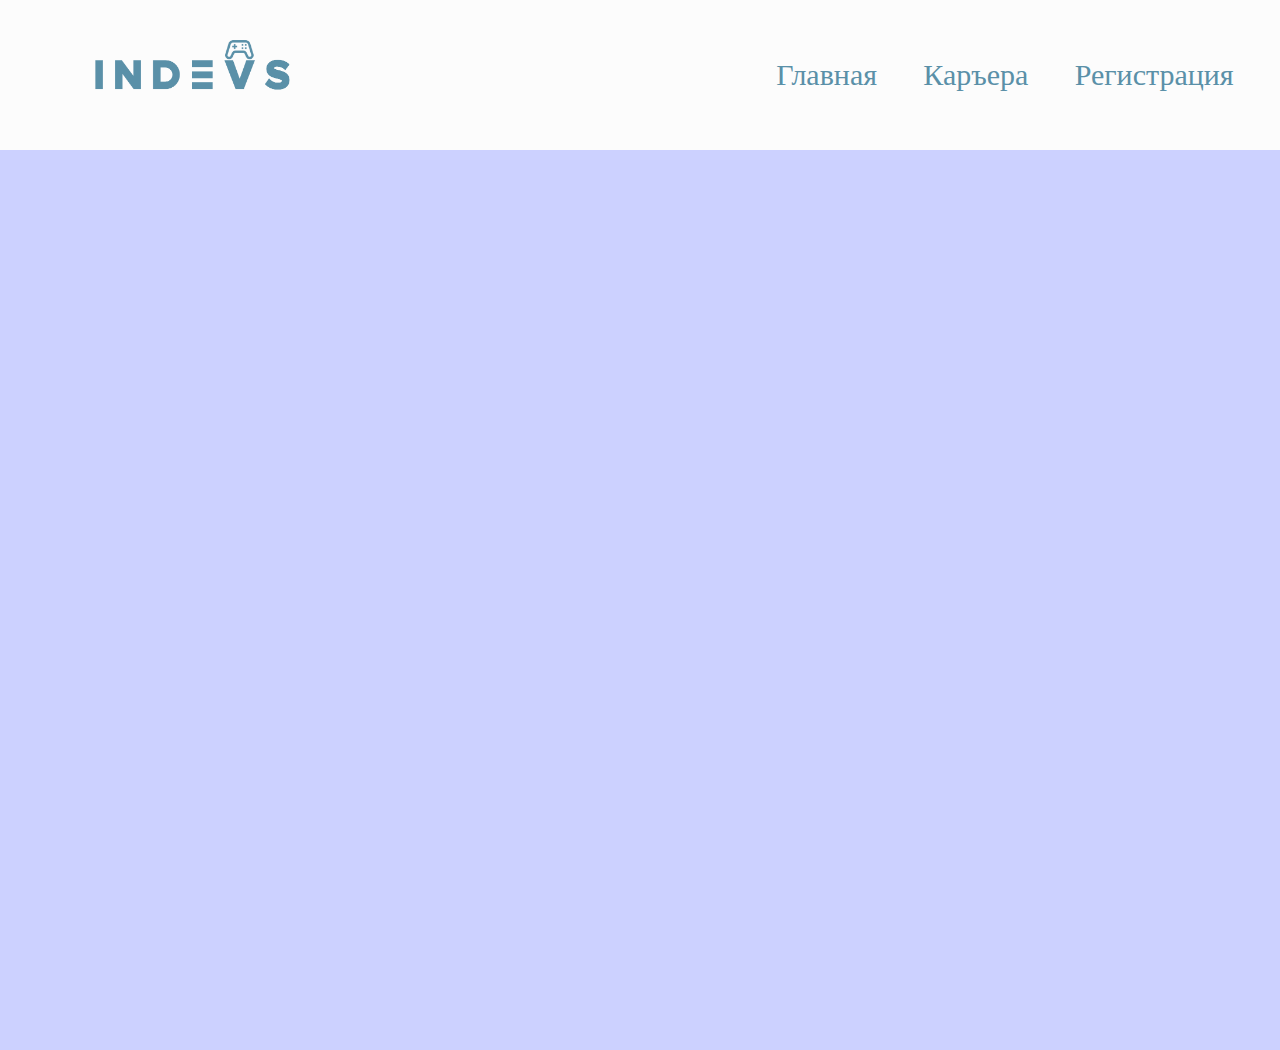
<file: index.html>
<!DOCTYPE html>
<html lang="en">
<head>
	<meta charset="UTF-8">
	<meta name="viewport" content="width=device-width, initial-scale=1.0">
	<title>Indevs - Главная страница</title>
	<link rel="stylesheet" type="text/css" href="main.css">
	<link rel="stylesheet" type="text/css" href="mpage.css">

</head>
<body>
	<header>
		<div class="verh">
			<img class="logo" src="Снимок228.PNG" width="258px" height="150px">
		</div>
		<span>
			<a class="hight" href="file:///C:/Users/kid/Desktop/hju-main/index.html">Главная</a>
			<a class="hight" href="">Каръера</a>
			<a class="hight" href="file:///C:/Users/kid/Desktop/hju-main/index0.html">Регистрация</a>
		</span>
	</header>
	<main>
		<div class="mpage">
			
		</div>
	</main>
</body>
</html>
</file>
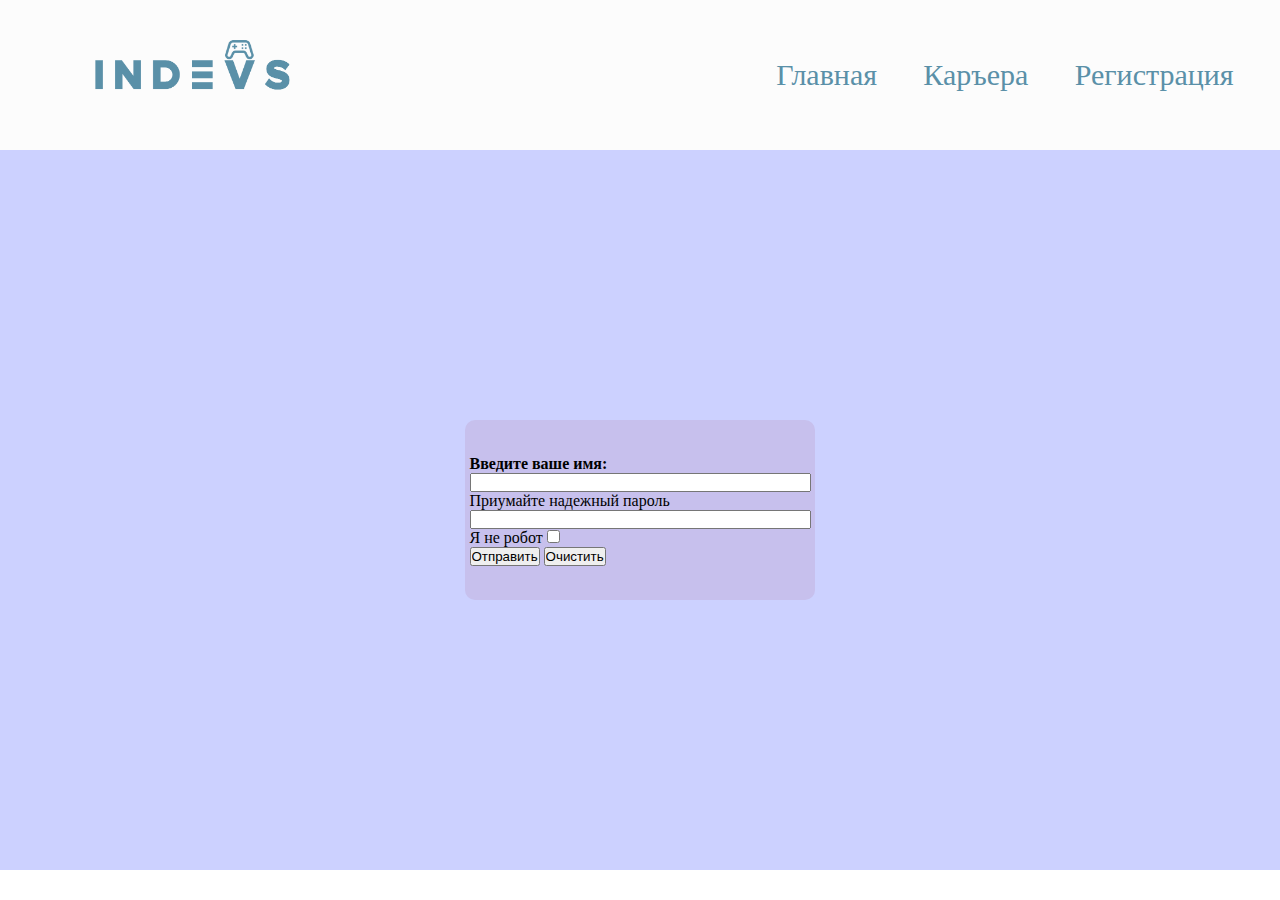
<file: index0.html>
<!DOCTYPE html>
<html lang="en">
<head>
	<meta charset="UTF-8">
	<meta name="viewport" content="width=device-width, initial-scale=1.0">
	<title>Indevs - Регистрация</title>
	<link rel="stylesheet" type="text/css" href="main.css">
	<link rel="stylesheet" type="text/css" href="last.css">
</head>
<body>
	<header>
		<div class="verh">
			<img class="logo" src="Снимок228.PNG" width="258px" height="150px">
		</div>
		<span>
			<a class="hight" href="file:///C:/Users/kid/Desktop/hju-main/index.html">Главная</a>
			<a class="hight" href="">Каръера</a>
			<a class="hight" href="file:///C:/Users/kid/Desktop/hju-main/index0.html">Регистрация</a>
		</span>
	</header>
	<main>
		<div class="s-in">
			<div class="menu">
				<form name="test" method="post" action="input1.php">
  <p><b>Введите ваше имя:</b><br>
   <input type="text" size="40">
  </p>
  <p>Приумайте надежный пароль<Br>
    <input type="password" size="40"></p>
  <p>Я не робот <input type="checkbox"><p>
  </p><input type="submit" value="Отправить">
   <input type="reset" value="Очистить"></p>
 </form>
			</div>
			
		</div>
	</main>
</body>
</html>
</file>
<file: main.css>
* {
    padding: 0;
    margin: 0;
    outline: 0;
    text-decoration: none;
}

header {
    background: #FCFCFC;
    height: 150px;
    margin: auto;

    display: flex;
    justify-content: space-between;
    align-items: center;
}

span {
    width: 550px;
    font-size: 30px;
    display: flex;
    justify-content: space-evenly;
}

.hight {
    color: #5A90A8;
    transition: 0.5s;
}

.hight:hover {
    transform: scale(0.97);
    text-decoration: underline;
}

.verh {
    width: 400px;
    display: flex;
    justify-content: center;
}
</file>
<file: mpage.css>
.mpage {
	height: 100vh;
	background: #ccd1ff;
}
</file>
<file: last.css>
.s-in {
	height: 80vh;
	background: #ccd1ff;

	display: flex;
	margin: auto;
	justify-content: space-around;
    align-items: center;
}

.menu {
	background: #c7c0ed;
	width: 350px;
	height: 180px;
	border-radius: 10px;

	display: flex;
	margin: auto;
	justify-content: space-around;
    align-items: center;
    border: 3.2px;
    border-color: blue;
}
</file>
